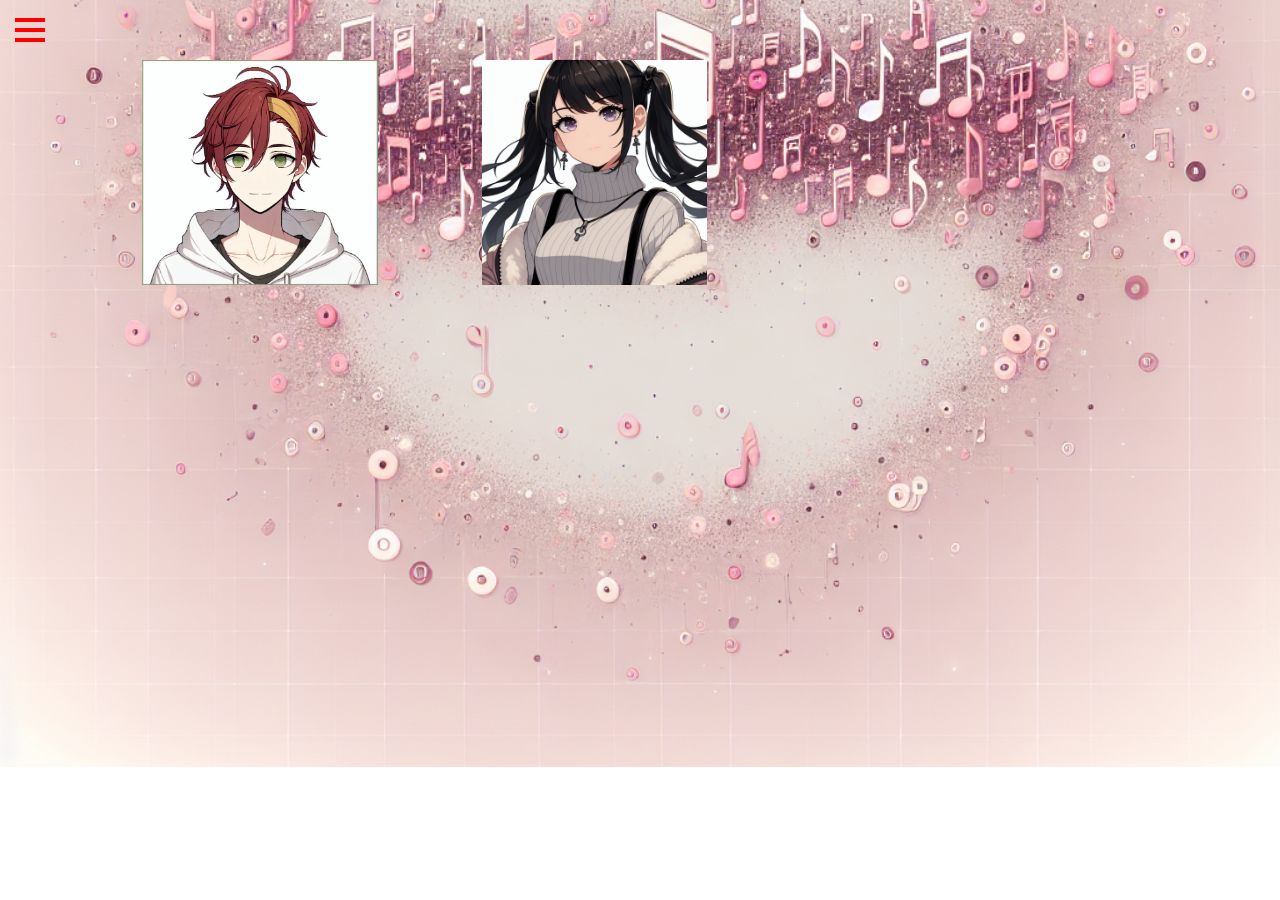
<file: Character/character.html>
<!DOCTYPE html>
<html lang="ja">
<head>
    <meta charset="UTF-8">
    <title>ポップアップ例</title>
    <link rel="stylesheet" href="character.css">
    <style>
        body {
            background-image: url('test.png');
            background-size: cover;
            background-repeat: no-repeat;
        }
    </style>
</head>
<body>
    <div class="menu-icon" id="menuIcon">
        <div></div>
        <div></div>
        <div></div>
    </div>
    <div class="side-menu" id="sideMenu">
        <a href="../Top/top.html">ホーム</a>
        <a href="../World/world.html">世界観</a>
        <a href="character.html">キャラクター</a>
    </div>

    <div class="main-content" id="mainContent">
        <img src="character.png" class="open-img fixed-image-large position-fixed-top-left" data-title="テスト1" data-content="これはテスト文章です。男性の画像をクリックすると表示されます。下のボタンかモーダル外をクリックすれば閉じます。" alt="サムネイル1">
        <img src="character2.png" class="open-img fixed-image-large position-fixed-top-left2" data-title="テスト2" data-content="これはテスト文章です。女性の画像をクリックすると表示されます。下のボタンかモーダル外をクリックすれば閉じます。" alt="サムネイル2">
        <div id="myModal" class="modal">
                <div class="modal-content">
                <h2 id="modalTitle">初期タイトル</h2>
                <p id="modalContent">初期コンテンツ</p>
                <button id="closeModalBtn" class="close-modal-btn">閉じる</button>
            </div>
        </div>
    </div>

    <script src="character.js" defer></script>
</body>
</html>
</file>
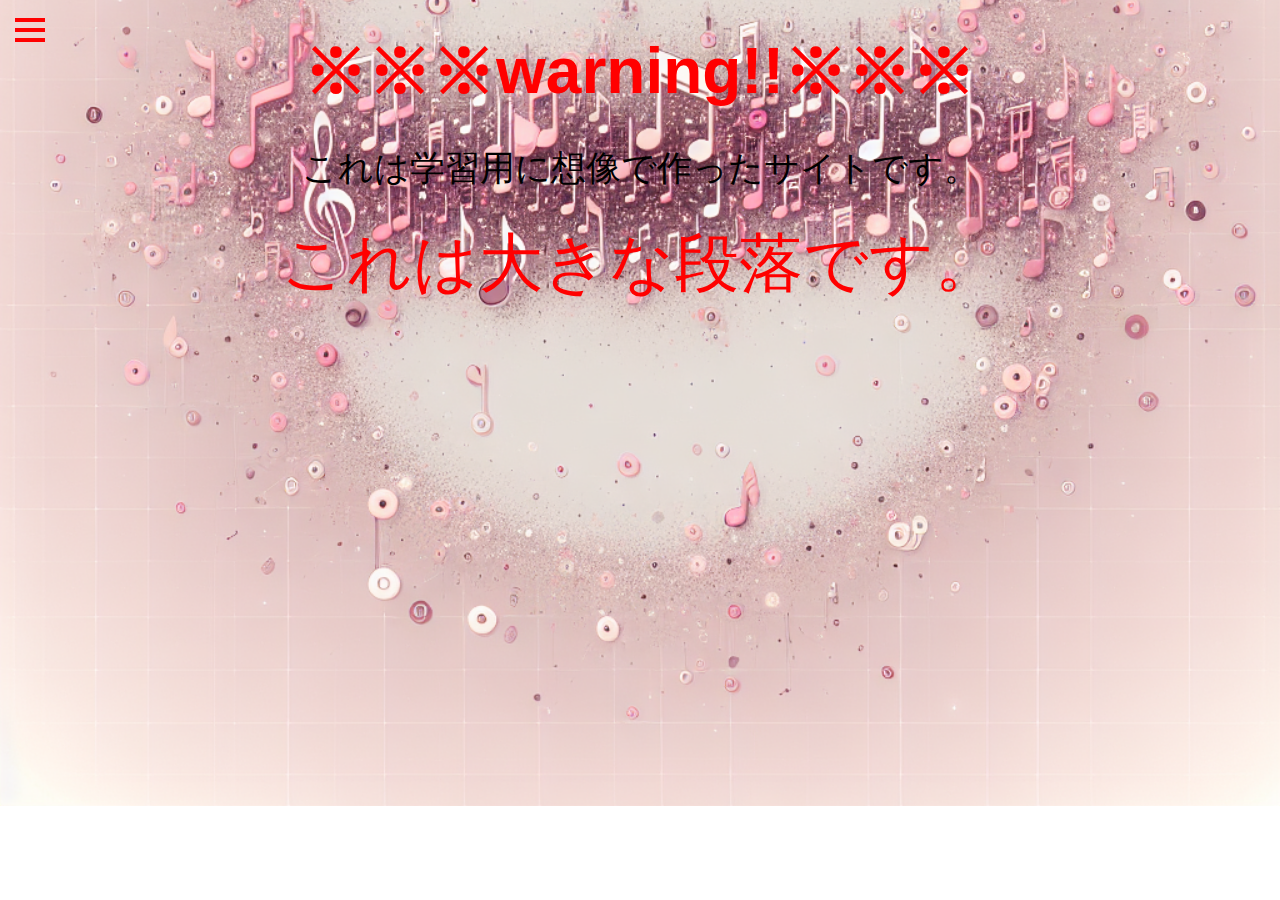
<file: Top/top.html>
<!DOCTYPE html>
<html lang="ja">
<head>
    <meta charset="UTF-8">
    <meta name="viewport" content="width=device-width, initial-scale=1.0">
    <title>トップページ</title>
    <link rel="stylesheet" href="topstyles.css">
</head>
<body>
    <div class="menu-icon" aria-label="メニューを開く">
        <div></div>
        <div></div>
        <div></div>
    </div>
    <div class="side-menu" id="sideMenu">
        <a href="top.html">ホーム</a>
        <a href="../World/world.html">世界観</a>
        <a href="../Character/character.html">キャラクター</a>
    </div>
    <h1 class="large-text">※※※warning!!※※※</h1>
    <p class="info-text">これは学習用に想像で作ったサイトです。</p>
    <p class="large-text">これは大きな段落です。</p>
    <script src="menuScript.js" defer></script>
</body>
</html>
</file>
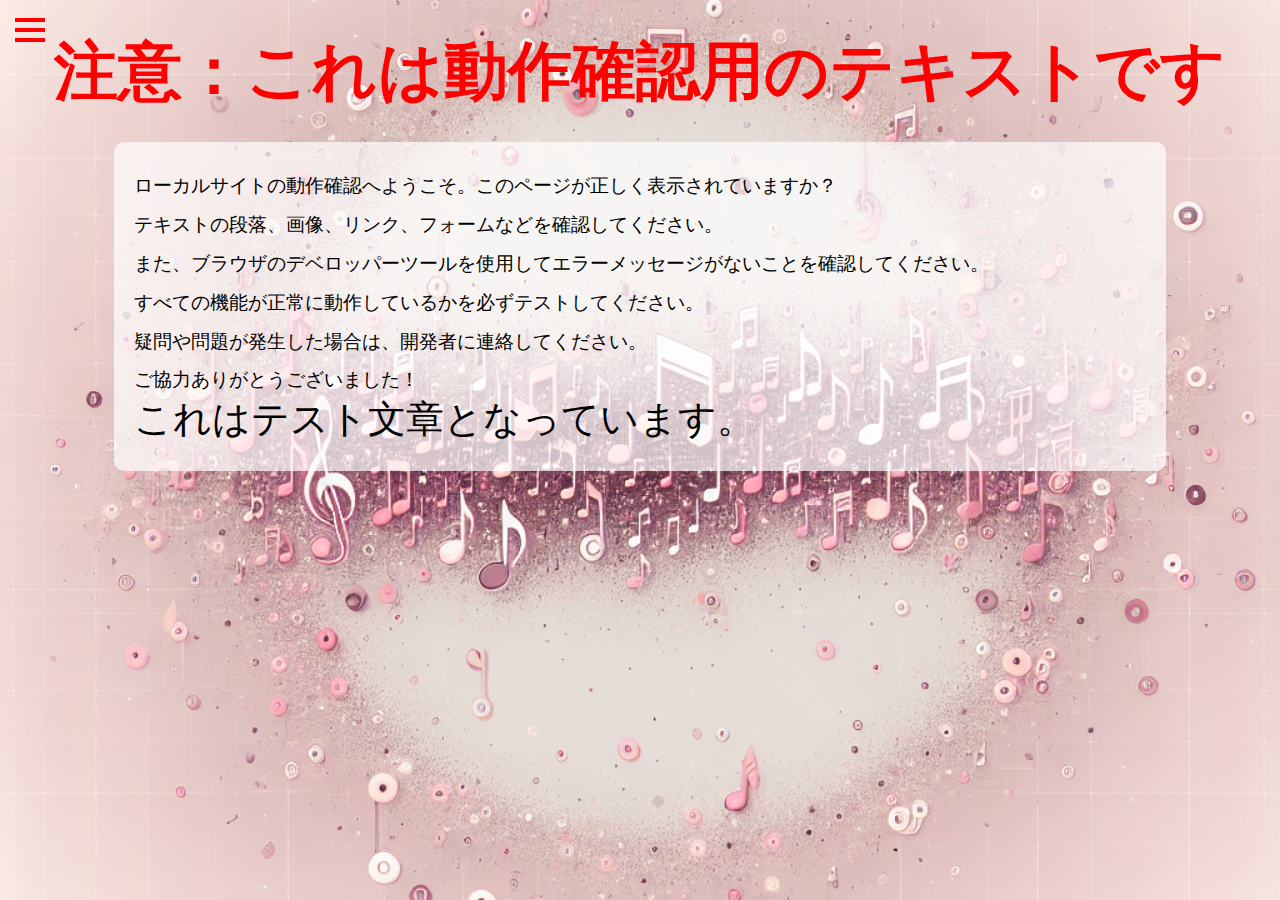
<file: World/world.html>
<!DOCTYPE html>
<html lang="ja">
<head>
    <meta charset="UTF-8">
    <title>トップページ</title>
    <link rel="stylesheet" href="world.css">
</head>
<body>
    <div class="menu-icon">
        <div></div>
        <div></div>
        <div></div>
    </div>
    <div class="side-menu" id="sideMenu">
        <a href="../Top/top.html">ホーム</a>
        <a href="world.html">世界観</a>
        <a href="../Character/character.html">キャラクター</a>
    </div>
    <div class="main-content">
        <h1 class="large-text">注意：これは動作確認用のテキストです</h1>
        <div class="content-container">
            <p>ローカルサイトの動作確認へようこそ。このページが正しく表示されていますか？</p>
            <p>テキストの段落、画像、リンク、フォームなどを確認してください。</p>
            <p>また、ブラウザのデベロッパーツールを使用してエラーメッセージがないことを確認してください。</p>
            <p>すべての機能が正常に動作しているかを必ずテストしてください。</p>
            <p>疑問や問題が発生した場合は、開発者に連絡してください。</p>
            <p>ご協力ありがとうございました！</p>
            <p><span class="large-highlight">これはテスト文章となっています。</span></p>
        </div>
    </div>
    <script src="world.js" defer></script>
</body>
</html>
</file>
<file: Character/character.css>
body {
    font-family: Arial, sans-serif;
    line-height: 1.6;
    overflow-x: hidden;
    background-image: url('test.png');
    background-size: cover;
    background-repeat: no-repeat;
    background-position: center center;
    color: white;
    margin: 0;
    padding: 0;
}

/* Menu icon styling */
.menu-icon {
    position: fixed;
    top: 15px;
    left: 15px;
    display: flex;
    flex-direction: column;
    justify-content: space-around;
    width: 30px;
    height: 30px;
    cursor: pointer;
    z-index: 1000;
}

.menu-icon div {
    width: 30px;
    height: 4px;
    background-color: red;
    transition: 0.3s ease;
}

/* Side menu styling */
.side-menu {
    height: 100%;
    width: 0;
    position: fixed;
    z-index: 999;
    top: 0;
    left: 0;
    background-color: #111;
    overflow-x: hidden;
    transition: 0.5s;
    white-space: nowrap;
    padding-top: 60px;
}

.side-menu a {
    padding: 8px 8px 8px 32px;
    text-decoration: none;
    font-size: 25px;
    color: white;
    display: block;
    transition: 0.3s ease;
}

.side-menu a:hover {
    background-color: #575757;
}

.side-menu.open {
    width: 250px !important; /* !important to force width */
}

/* Main content styling */
.main-content {
    margin-left: 0 !important;
    transition: margin-left 0.5s ease !important;
    position: relative; /* relative positioning to parent */
}

.main-content.shift {
    margin-left: 250px !important; /* Shift to account for menu */
}

/* Image styling */
.fixed-image-small, .fixed-image-medium, .fixed-image-large {
    object-fit: contain;
}

.fixed-image-large {
    width: 300px;
    height: 225px;
}

.fixed-image {
    position: relative; /* Ensure images are positioned relative to main content */
    top: 0;
    left: 0;
}

.position-fixed-top-left {
    left: 100px !important;  /* ハンバーガーメニューのアイコンに被らないように適切な余白を確保 */
    top: 50px;  /* `top`の位置も明示的に指定 */
    position: relative !important;  /* 念のため指定 */
}

.position-fixed-top-left2 {
    left: 110px !important;  /* 同様に、これもアイコンに被らないように調整 */
    top: 50px;  /* `top`の位置も明示的に指定 */
    position: relative !important;  /* 念のため指定 */
}

.modal {
    display: none;
    position: fixed;
    z-index: 1001;
    left: 0;
    top: 0;
    width: 100%;
    height: 100%;
    overflow: auto;
    background-color: rgba(0, 0, 0, 0.5);
}

.modal-content {
    background-color: #fff;
    margin: 15% auto;
    padding: 20px;
    border: 1px solid #888;
    width: 80%;
    max-width: 500px;
    border-radius: 10px;
    box-shadow: 0 5px 15px rgba(0, 0, 0, 0.3);
}

.modal-content h2, .modal-content p {
    color: black;
}

.close {
    color: #aaa;
    float: right;
    font-size: 28px;
    font-weight: bold;
    cursor: pointer;
}

.close:hover,
.close:focus {
    color: #000;
    text-decoration: none;
}

.open-img {
    cursor: pointer;
    margin: 10px;
}
</file>
<file: Top/topstyles.css>
:root {
    --bg-image: url('test.png'); /* ここに正しい画像パスを設定します */
    --icon-color: red;
    --bg-color-hover: #575757;
    --text-color: white;
    --main-font: Arial, sans-serif;
    --large-text-font-size: 4em;
    --info-text-font-size: 2.2em;
}

body {
    background-image: var(--bg-image);
    background-size: cover;
    background-repeat: no-repeat;
    background-position: center center;
    color: var(--text-color);
    font-family: var(--main-font);
    line-height: 1.6;
}

.menu-icon {
    position: fixed;
    top: 15px;
    left: 15px;
    display: flex;
    flex-direction: column;
    justify-content: space-around;
    width: 30px;
    height: 30px;
    cursor: pointer;
    z-index: 2;
}

.menu-icon div {
    width: 30px;
    height: 4px;
    background-color: var(--icon-color);
    transition: 0.3s;
}

.side-menu {
    height: 100%;
    width: 0;
    position: fixed;
    z-index: 1;
    top: 0;
    left: 0;
    background-color: #111;
    overflow-x: hidden;
    transition: width 0.5s;
    white-space: nowrap;
    padding-top: 60px;
}

.side-menu a {
    padding: 8px 8px 8px 32px;
    text-decoration: none;
    font-size: 25px;
    color: var(--text-color);
    display: block;
    transition: color 0.3s;
}

.side-menu a:hover {
    background-color: var(--bg-color-hover);
}

.side-menu.open {
    width: 250px;
}

.main-heading {
    color: #FFD700;
    text-shadow: 2px 2px 4px #000000;
    margin-top: 100px;
    text-align: center;
}

/* パラグラフの基本スタイル */
p {
    margin: 20px 0;
    font-size: 1.2em;
    line-height: 1.5em;
    color: var(--text-color); /* テキストの色を全体と統一 */
}

/* 特定のパラグラフに適用するスタイル */
.info-text {
    text-align: center;
    font-size: var(--info-text-font-size);
    color: black; /* ここは適切な色を再検討 */
}

/* 大きなテキストのスタイル */
.large-text {
    text-align: center;
    font-size: var(--large-text-font-size);
    color: red;
    margin: 20px 0;
}
</file>
<file: World/world.css>
:root {
    --font-size-large: 2em;
    --font-size-medium: 1.5em;
    --font-size-small: 1.2em;
    --color-primary: white;
    --color-secondary: black;
    --color-red: red;
    --color-gold: gold;
    --color-silver: silver;
    --color-gray: gray;
    --background-color: rgba(255, 255, 255, 0.7); /* 白の半透明背景色 */
}

/* 基本のスタイル */
body {
    font-family: Arial, sans-serif;
    line-height: 1.6;
    overflow-x: hidden;
    background-image: url('test.png'); /* 背景画像を読み込む */
    background-size: cover;
    background-repeat: no-repeat;
    background-position: center center;
    background-attachment: fixed; /* 背景画像を固定 */
    color: var(--color-primary);
}

/* ハンバーガーメニューアイコン */
.menu-icon {
    position: fixed;
    top: 15px;
    left: 15px;
    display: flex;
    flex-direction: column;
    justify-content: space-around;
    width: 30px;
    height: 30px;
    cursor: pointer;
    z-index: 1000; /* ハンバーガーメニューが他の要素より前面になるように調整 */
}

.menu-icon div {
    width: 30px;
    height: 4px;
    background-color: var(--color-red);
    transition: 0.3s;
}

/* サイドメニュー */
.side-menu {
    height: 100%;
    width: 0;
    position: fixed;
    z-index: 999; /* サイドメニューが他の要素より前面になるように調整 */
    top: 0;
    left: 0;
    background-color: #111;
    overflow-x: hidden;
    transition: width 0.5s;
    white-space: nowrap;
    padding-top: 60px;
}

.side-menu a {
    padding: 8px;
    padding-left: 32px;
    text-decoration: none;
    font-size: 25px;
    color: var(--color-primary);
    display: block;
    transition: background-color 0.3s;
}

.side-menu a:hover {
    background-color: #575757; /* 背景色の変化 */
}

.side-menu.open {
    width: 250px;
}

/* メインコンテンツ */
.main-content {
    transition: margin-left 0.5s;
}

.main-content.shift {
    margin-left: 250px; /* サイドメニューが開いた時のシフト量 */
}

.large-text {
    text-align: center;
    font-size: 4em;
    color: var(--color-red);
    margin: 20px 0;
}

/* コンテナのスタイル */
.content-container {
    background-color: var(--background-color);
    padding: 20px;
    border-radius: 10px;
    margin: 20px auto;
    width: 80%;
}

p {
    margin: 10px 0;
    font-size: var(--font-size-small);
    line-height: 1.5em;
    color: var(--color-secondary);
    background-color: transparent; /* 必要に応じて透明にする */
}

/* 特定のスタイルをクラスにまとめる */
.highlight {
    font-size: var(--font-size-medium);
    color: var(--color-red);
}

.highlight-gold {
    font-size: var(--font-size-medium);
    color: var(--color-gold);
}

.highlight-silver {
    font-size: var(--font-size-medium);
    color: var(--color-silver);
}

.highlight-gray {
    color: var(--color-gray);
}

.large-highlight {
    font-size: var(--font-size-large);
}

.highlight-red {
    font-size: var(--font-size-medium);
    color: var(--color-red);
}
</file>
